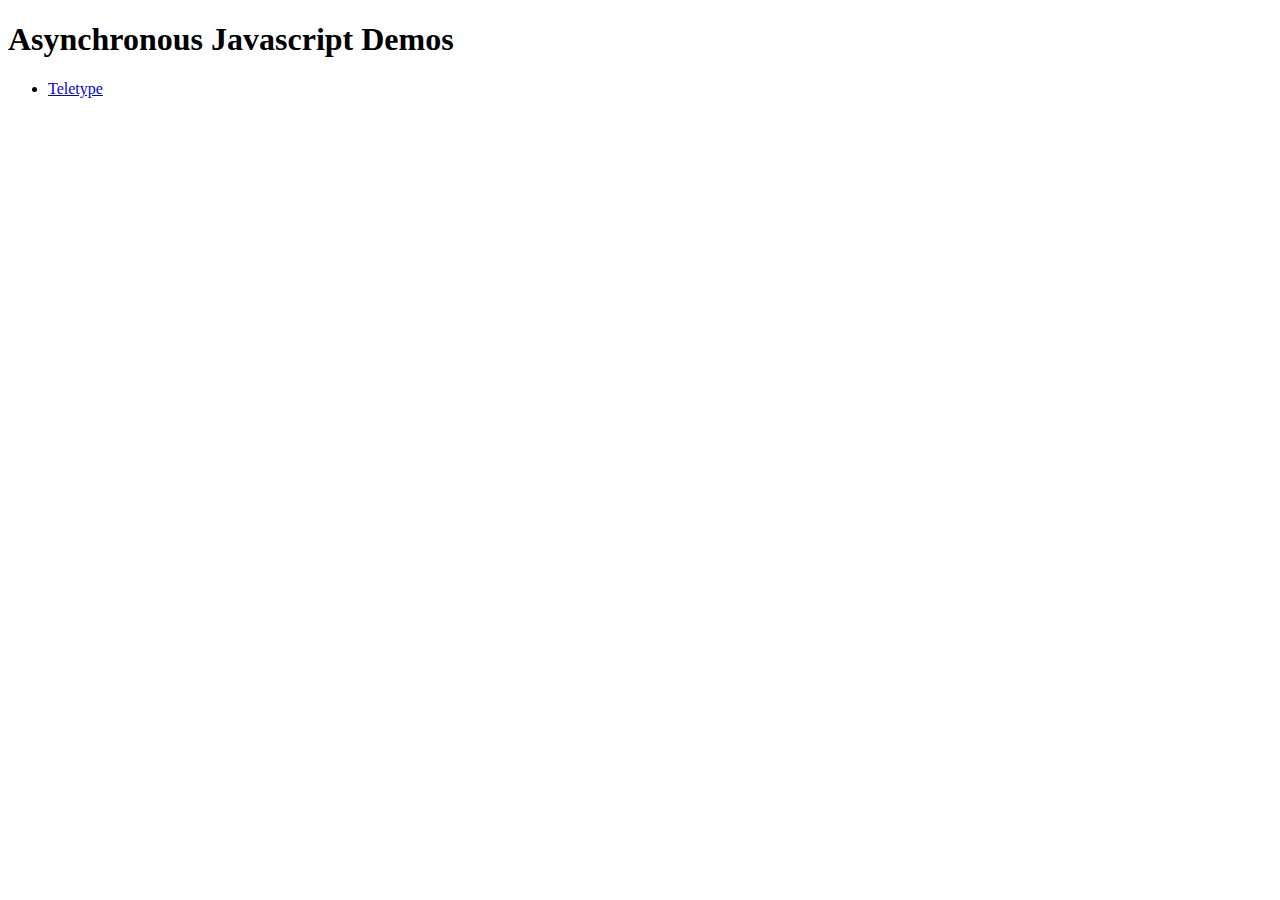
<file: JSDemo01/index.html>
﻿<!DOCTYPE html>
<html>
<head>
    <title></title>
	<meta charset="utf-8" />
</head>
<body>
<h1>Asynchronous Javascript Demos</h1>
<ul>
    <li><a href="teletype.html">Teletype</a></li>
</ul>
</body>
</html>
</file>
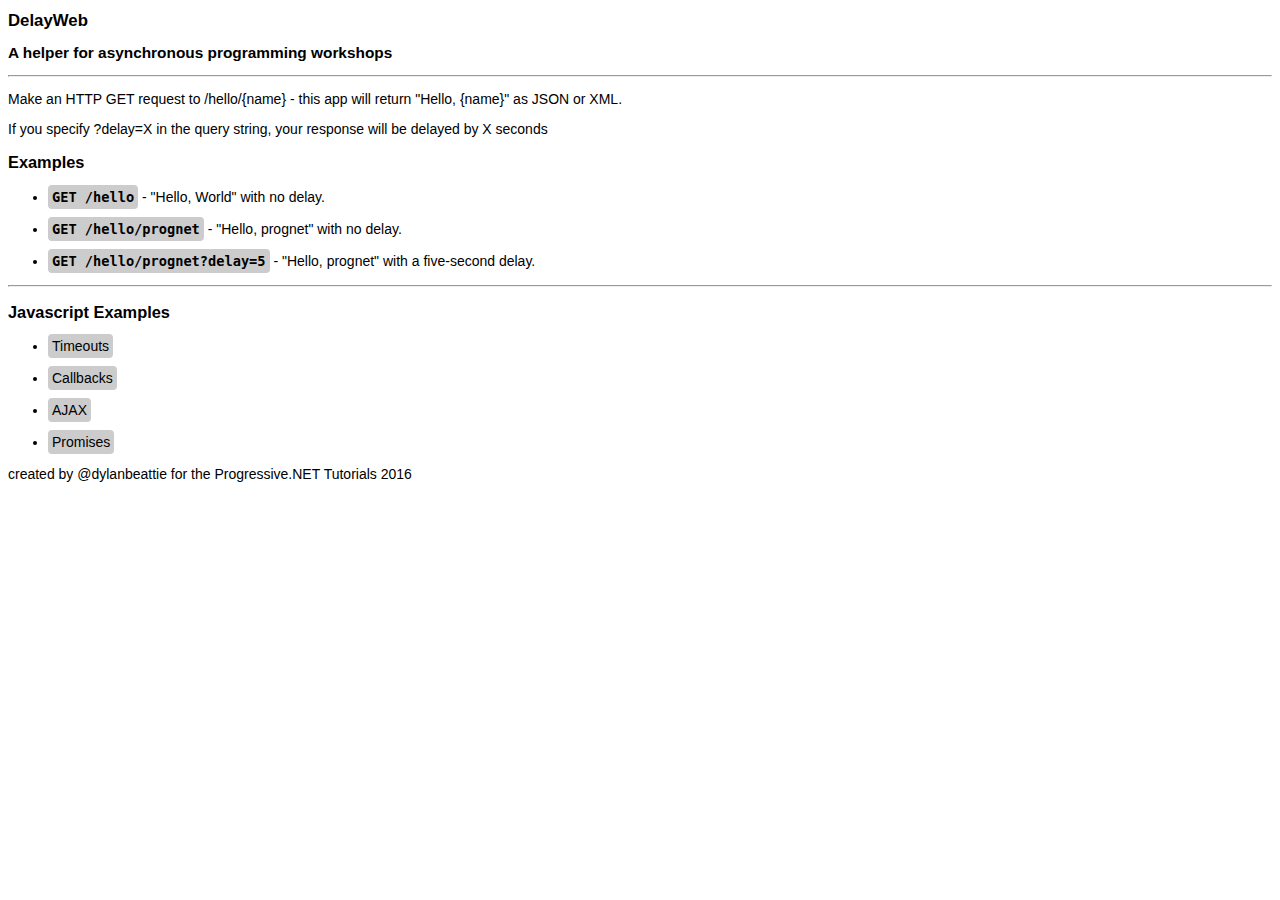
<file: DelayWeb/Views/index.html>
﻿<!DOCTYPE html>
<html>
<head>
    <title>DelayWeb: Async Programming Demo</title>
    <meta charset="utf-8" />
    <style>
        html {
            font-family: Arial;
            font-size: 0.875em;
        }

        h1 {
            font-size: 120%;
        }

        h2 {
            font-size: 110%;
        }

        code {
            font-weight: bold;
            font-size: 120%;
        }

        li {
            margin-bottom: 16px;
        }

        a {
            text-decoration: none;
            border: 0;
            background-color: #ccc;
            padding: 4px;
            border-radius: 4px;
            color: #000;
        }

            a:hover {
                background-color: #eee;
            }
    </style>
</head>
<body>
    <h1>DelayWeb</h1>
    <h2>A helper for asynchronous programming workshops</h2>
    <hr />
    <p>Make an HTTP GET request to /hello/{name} - this app will return "Hello, {name}" as JSON or XML.</p>
    <p>If you specify ?delay=X in the query string, your response will be delayed by X seconds</p>
    <h3>Examples</h3>
    <ul>
        <li><a href="/hello"><code>GET /hello</code></a> - "Hello, World" with no delay.</li>
        <li><a href="/hello/prognet"><code>GET /hello/prognet</code></a> - "Hello, prognet" with no delay.</li>
        <li><a href="/hello/prognet?delay=5"><code>GET /hello/prognet?delay=5</code></a> - "Hello, prognet" with a five-second delay.</li>
    </ul>
    <hr />
    <h3>Javascript Examples</h3>
    <ul>
        <li><a href="/Content/teletype.html">Timeouts</a></li>
        <li><a href="/Content/callback_chains.html">Callbacks</a></li>
        <li><a href="/Content/ajax.html">AJAX</a></li>
        <li><a href="/Content/promises.html">Promises</a></li>
    </ul>
    <footer>
        created by @dylanbeattie for the Progressive.NET Tutorials 2016
    </footer>
</body>
</html>
</file>
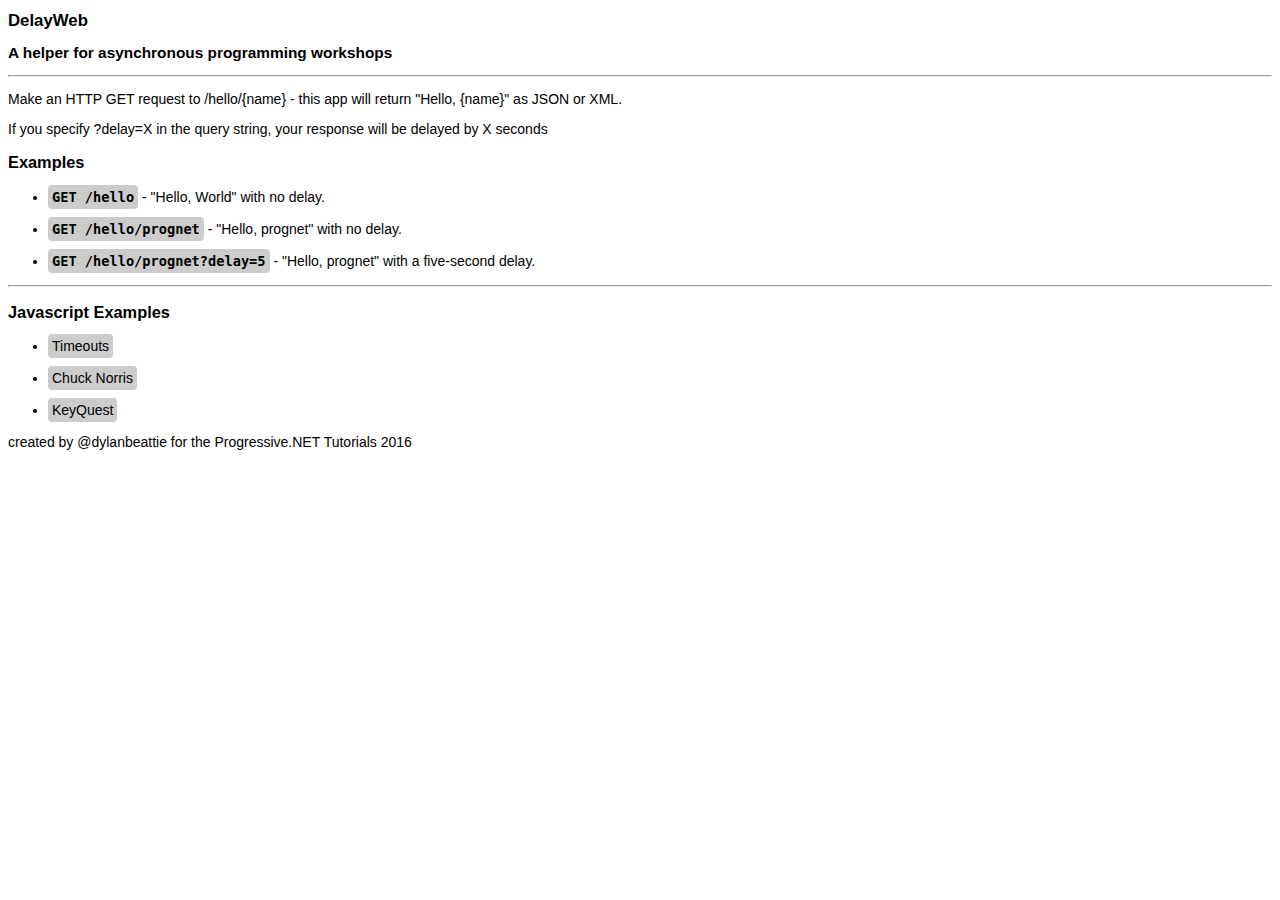
<file: KeyQuest/Views/index.html>
﻿<!DOCTYPE html>
<html>
<head>
    <title>DelayWeb: Async Programming Demo</title>
    <meta charset="utf-8" />
    <style>
        html {
            font-family: Arial;
            font-size: 0.875em;
        }

        h1 {
            font-size: 120%;
        }

        h2 {
            font-size: 110%;
        }

        code {
            font-weight: bold;
            font-size: 120%;
        }

        li {
            margin-bottom: 16px;
        }

        a {
            text-decoration: none;
            border: 0;
            background-color: #ccc;
            padding: 4px;
            border-radius: 4px;
            color: #000;
        }

            a:hover {
                background-color: #eee;
            }
    </style>
</head>
<body>
    <h1>DelayWeb</h1>
    <h2>A helper for asynchronous programming workshops</h2>
    <hr />
    <p>Make an HTTP GET request to /hello/{name} - this app will return "Hello, {name}" as JSON or XML.</p>
    <p>If you specify ?delay=X in the query string, your response will be delayed by X seconds</p>
    <h3>Examples</h3>
    <ul>
        <li><a href="/hello"><code>GET /hello</code></a> - "Hello, World" with no delay.</li>
        <li><a href="/hello/prognet"><code>GET /hello/prognet</code></a> - "Hello, prognet" with no delay.</li>
        <li><a href="/hello/prognet?delay=5"><code>GET /hello/prognet?delay=5</code></a> - "Hello, prognet" with a five-second delay.</li>
    </ul>
    <hr />
    <h3>Javascript Examples</h3>
    <ul>
        <li><a href="/Content/teletype.html">Timeouts</a></li>
        <li><a href="/Content/norris.html">Chuck Norris</a></li>
        <li><a href="/Content/KeyQuest.html">KeyQuest</a></li>
    </ul>
    <footer>
        created by @dylanbeattie for the Progressive.NET Tutorials 2016
    </footer>
</body>
</html>
</file>
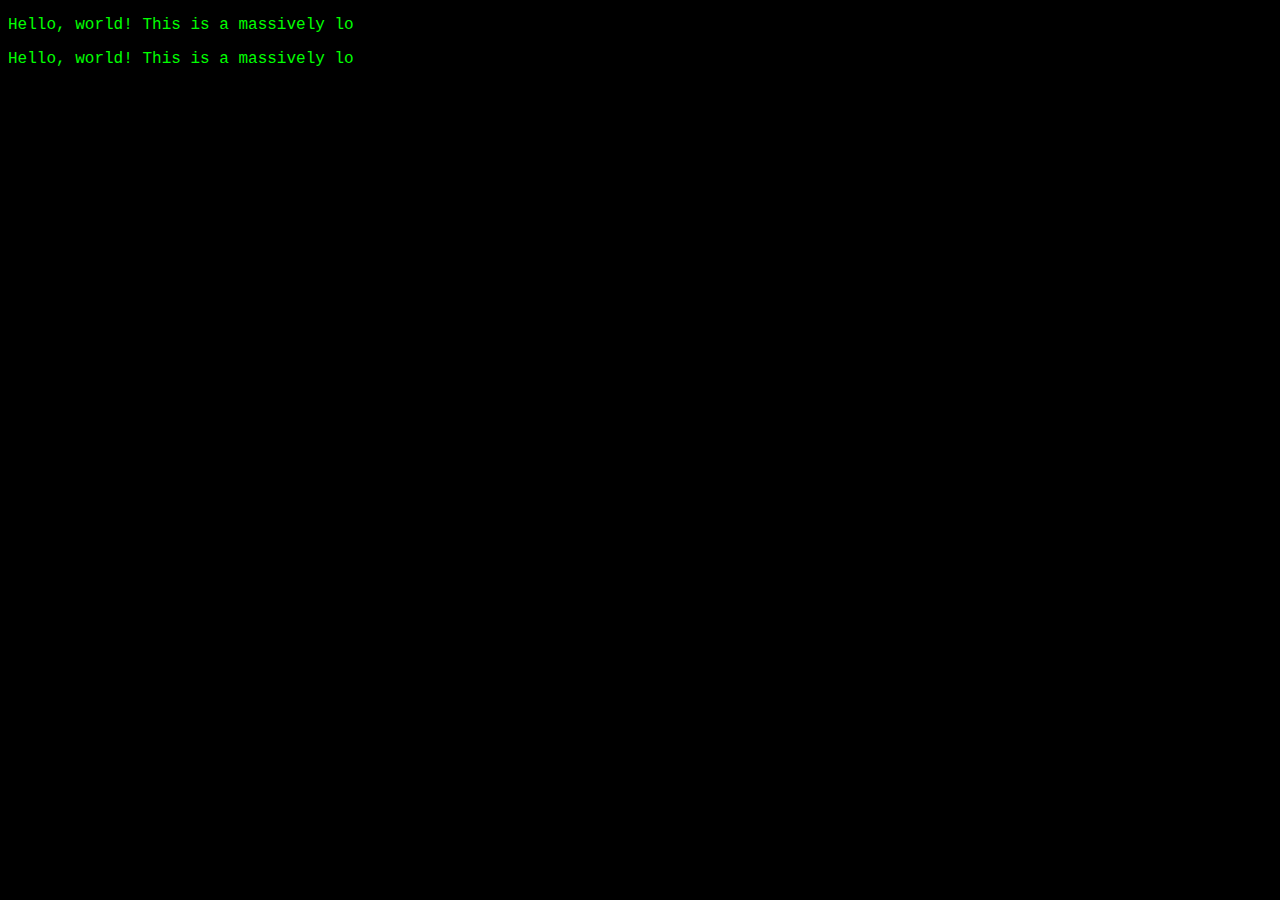
<file: JSDemo01/teletype.html>
﻿<!DOCTYPE html>
<html>
<head>
    <title></title>
    <meta charset="utf-8" />
    <script type="text/javascript">

        function teletype(elementId, message) {
            if (message.length > 0) {
                document.getElementById(elementId).innerHTML += message[0];
                window.setTimeout(function() {
                    teletype(elementId, message.substring(1));
                }, 20);
            } else {
                alert("Done!");
            }
        }
    </script>
    <style>
        html {
            color: #0f0;
            background-color: #000;
            font-family: Consolas, courier, monospaced;
        }
    </style>
</head>
<body>
    <p id="p1"></p>
    <p id="p2"></p>
    <script>
        teletype("p1", "Hello, world! This is a massively long string of text being output by the first of our async functions.");
        teletype("p2", "Hello, world! This is a massively long string of text being output by the first of our async functions.");
    </script>
</body>
</html>
</file>
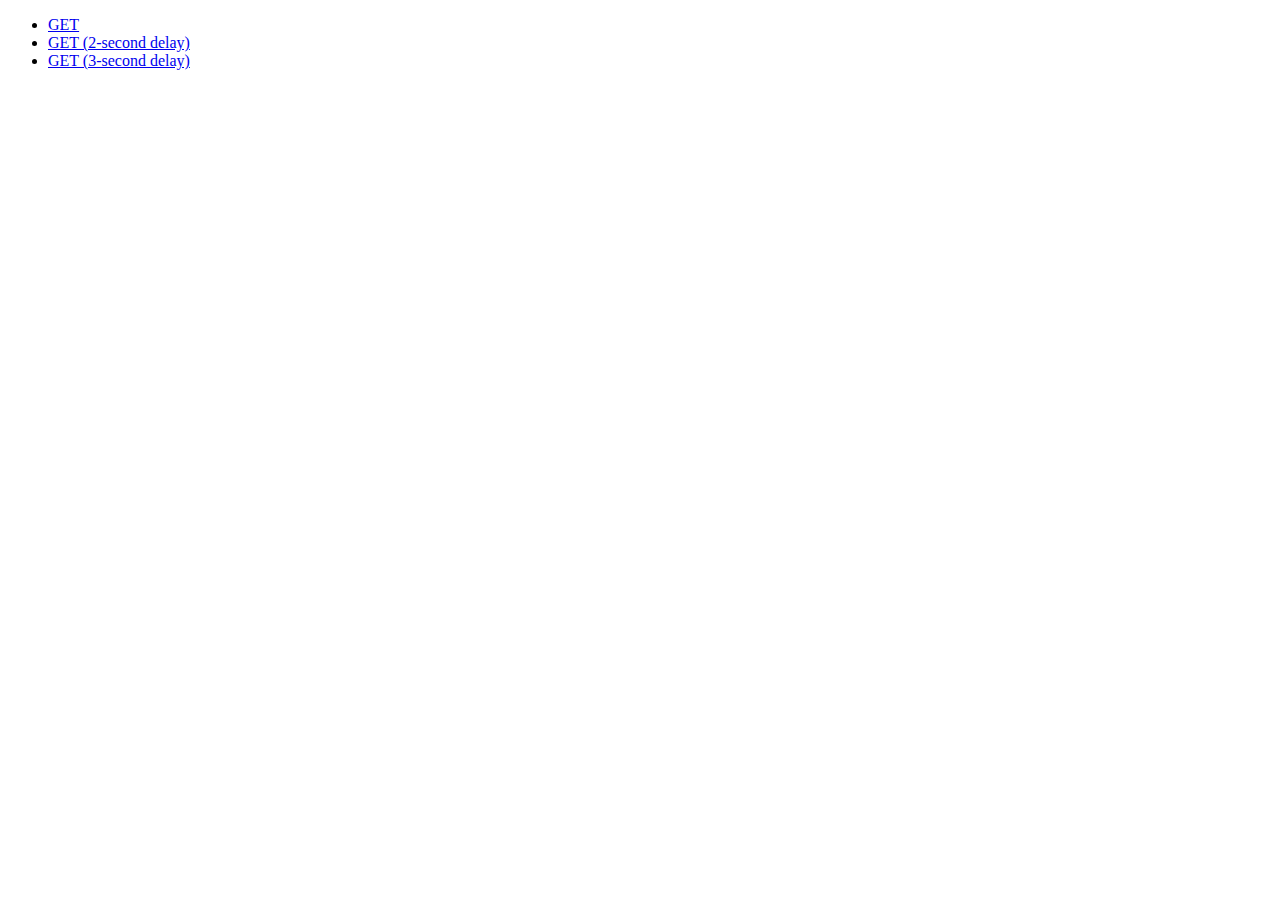
<file: DelayWeb/Content/ajax.html>
﻿<!DOCTYPE html>
<html>
<head>
    <title></title>
    <meta charset="utf-8" />
    <script>
        function get(url) {
            var req = new XMLHttpRequest();
            req.open('GET', url, false);
            req.onload = function () {
                // This is called even on 404 etc
                // so check the status
                if (req.status == 200) {
                    // Resolve the promise with the response text
                    alert(req.response);
                }
                else {
                    // Otherwise reject with the status text
                    // which will hopefully be a meaningful error
                    alert("Error: " + req.statusText);
                }
            };

            // Handle network errors
            req.onerror = function () {
                alert("error!");
            };

            // Make the request
            req.send();
        }
    </script>
</head>

<body>
    <ul>
        <li>
            <a href="javascript:get('/hello/javascript')">GET</a>
        </li>
        <li>
            <a href="javascript:get('/hello/javascript?delay=2')">GET (2-second delay)</a>
        </li>
        <li>
            <a href="javascript:get('/hello/javascript?delay=3')">GET (3-second delay)</a>
        </li>
    </ul>
</body>
</html>
</file>
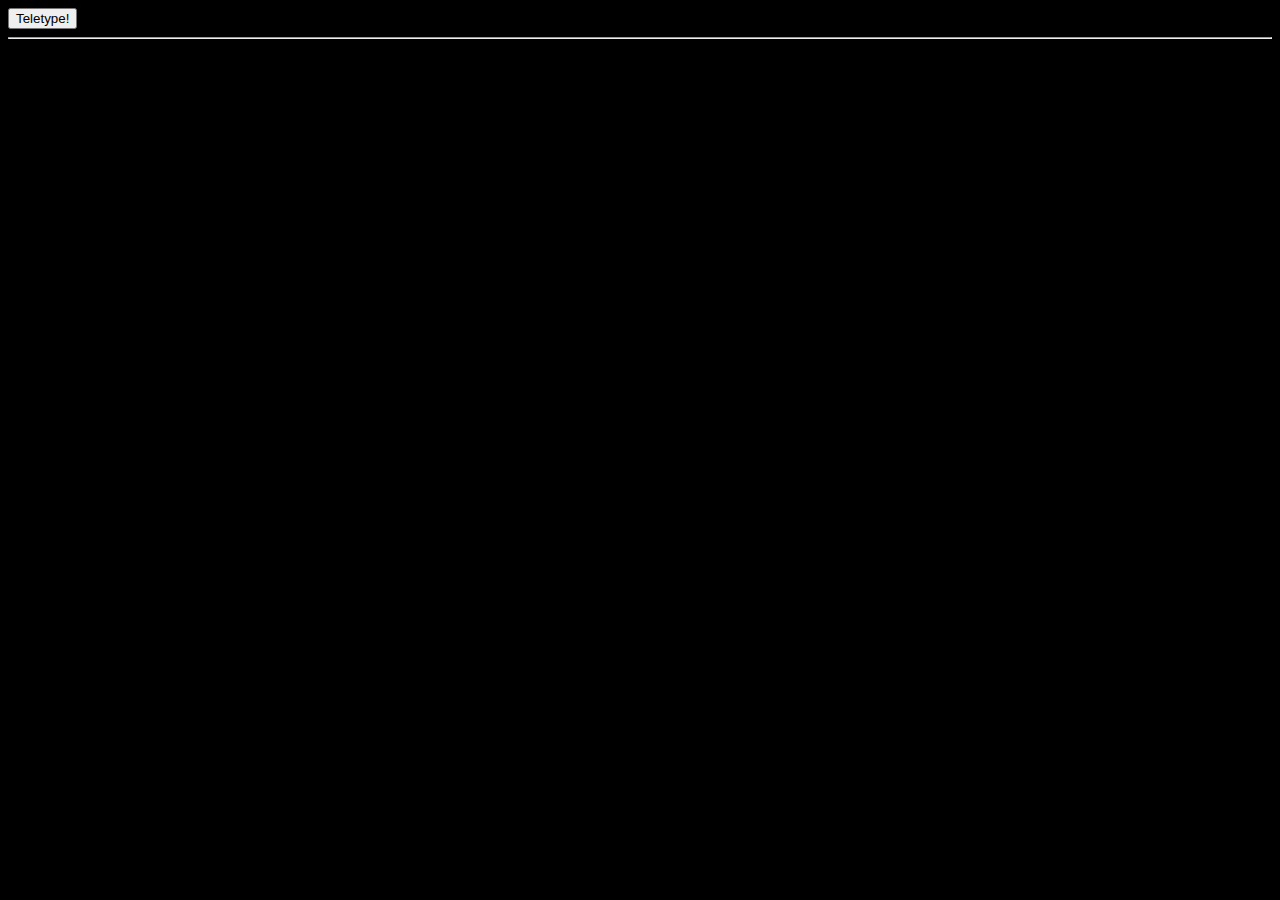
<file: DelayWeb/Content/callback_chains.html>
﻿<!DOCTYPE html>
<html>
<head>
    <title></title>
    <meta charset="utf-8" />
    <script type="text/javascript">

        function runCallbacks() {
            var interval = 100;
            teletype("Hey, I just met you,", interval, function () {
                teletype("And this is crazy,", interval, function () {
                    teletype("But here's my number,", interval, function () {
                        teletype("So call me, maybe!", interval, function () {
                            alert('Done!');
                        })
                    })
                })
            });
            return (false);
        };

        function teletype(message, interval, callback, element) {
            if (!element) {
                element = document.createElement('p');
                document.body.appendChild(element);
            };
            if (message.length > 0) {
                element.innerHTML += message[0];
                window.setTimeout(function () {
                    teletype(message.substring(1), interval, callback, element);
                }, interval);
            } else {
                callback();
            }
        }
    </script>
    <style>
        html {
            color: #0f0;
            background-color: #000;
            font-family: Consolas, courier, monospaced;
        }

        p#output {
            font-size: 150%;
        }
    </style>
</head>
<body>
    <form action="#" id="teletype-form">
        <input type="submit" value="Teletype!" onclick="return (runCallbacks());" />
    </form>
    <hr />
</body>
</html>
</file>
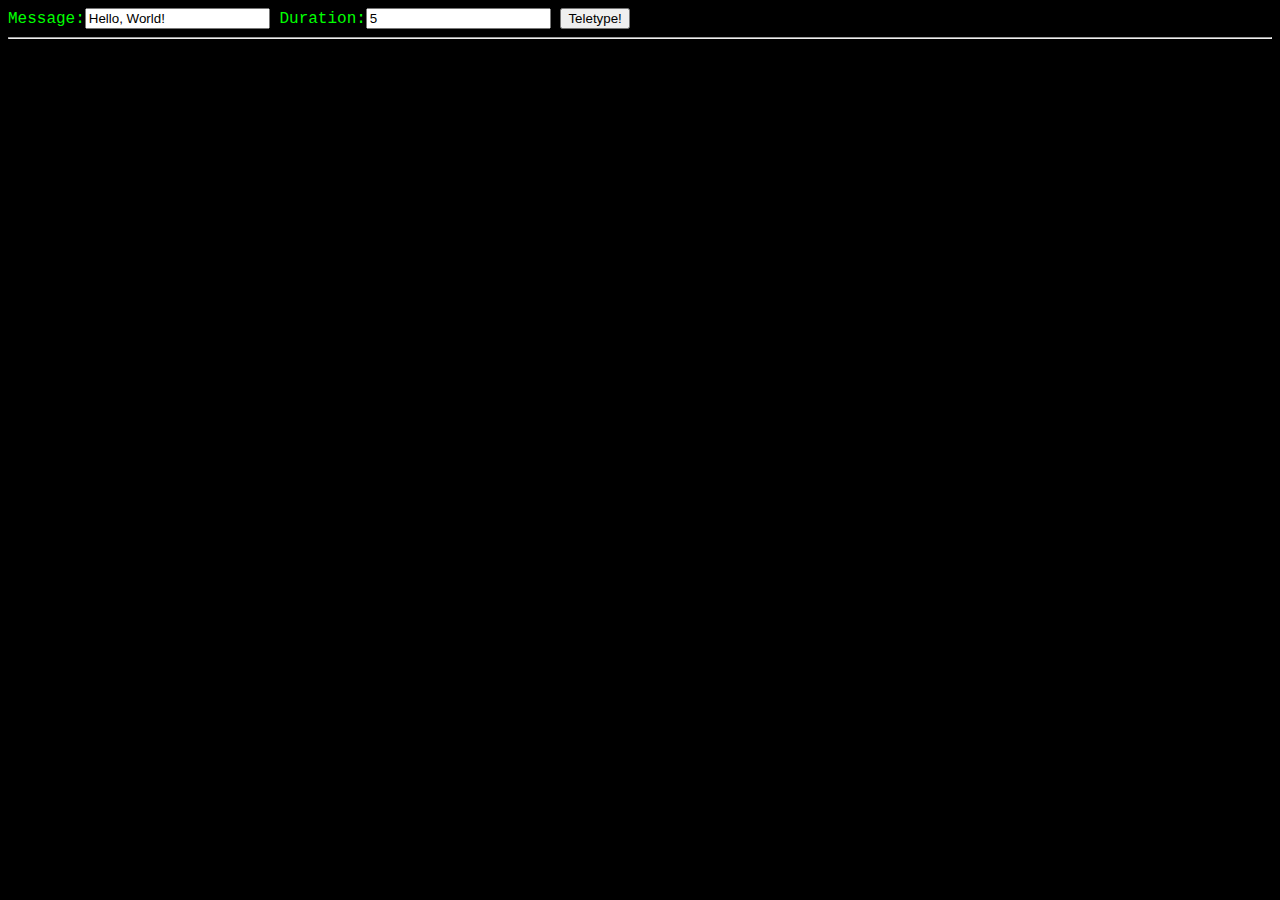
<file: DelayWeb/Content/teletype.html>
﻿<!DOCTYPE html>
<html>
<head>
    <title></title>
    <meta charset="utf-8" />
    <script type="text/javascript">

        function doTeletype(submitButton) {
            var form = submitButton.form;
            var message = form["message"].value;
            var duration = form["duration"].value;
            var interval = (duration * 1000) / message.length;
            teletype(message, interval);
            return (false);
        };

        function teletype(message, interval, element) {
            if (!element) {
                element = document.createElement('p');
                document.body.appendChild(element);
            };
            if (message.length > 0) {
                element.innerHTML += message[0];
                window.setTimeout(function () {
                    teletype(message.substring(1), interval, element);
                }, interval);
            } else {
                window.setTimeout(function () { alert("Done!"); }, interval);
            }
        }
    </script>
    <style>
        html {
            color: #0f0;
            background-color: #000;
            font-family: Consolas, courier, monospaced;
        }

        p#output {
            font-size: 150%;
        }
    </style>
</head>
<body>
    <form action="#" id="teletype-form">
        <label for="message-input">Message:</label><input type="text" name="message" id="message-input" value="Hello, World!" placeholder="message" />
        <label for="duration-input">Duration:</label><input type="text" name="duration" id="duration-input" value="5" />
        <input type="submit" value="Teletype!" onclick="return (doTeletype(this));" />
    </form>
    <hr />
    <p id="output"></p>
</body>
</html>
</file>
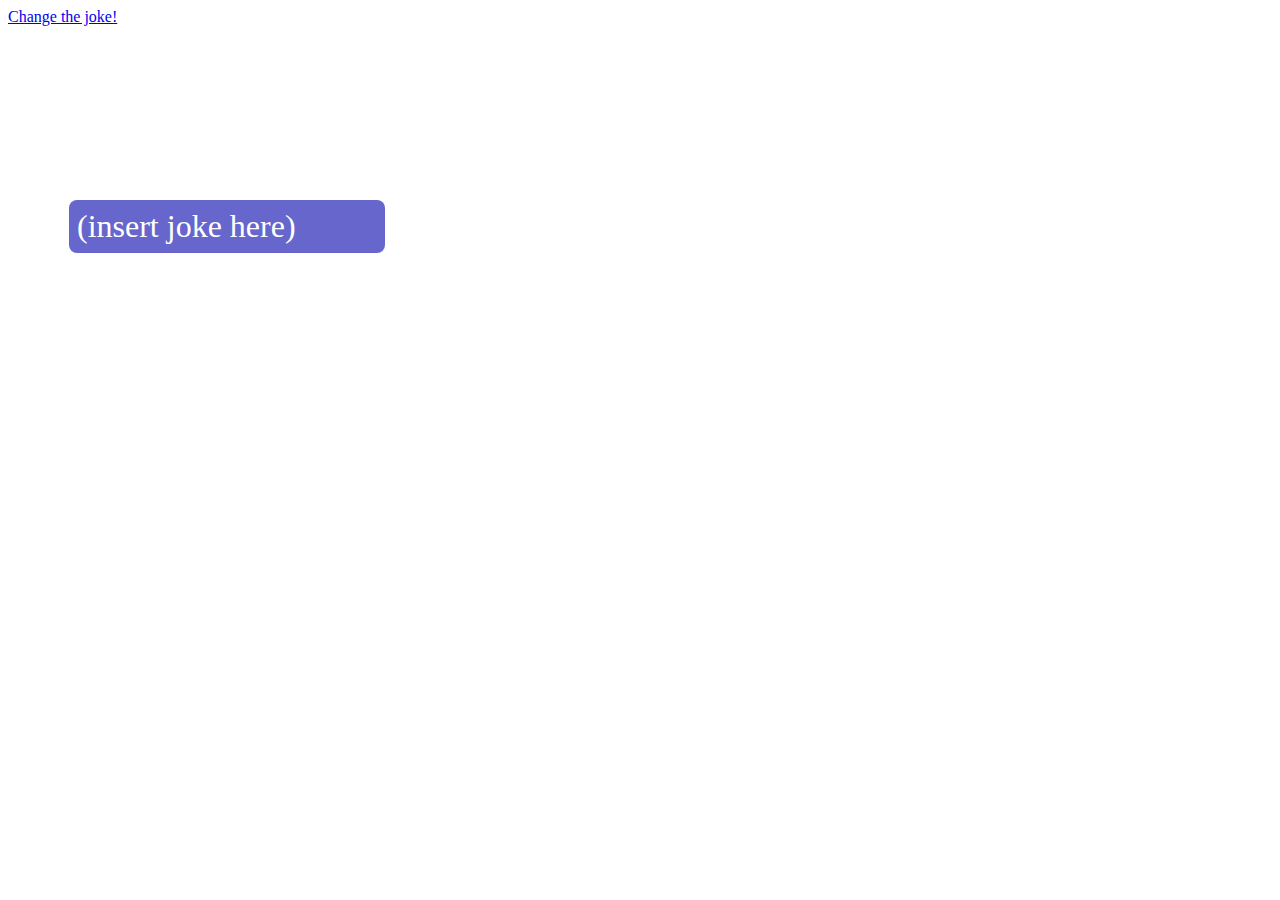
<file: KeyQuest/Content/norris.html>
﻿<!DOCTYPE html>
<html>
<head>
    <title></title>
    <meta charset="utf-8" />
    <script>
        function changeJoke() {
            var req = new XMLHttpRequest();
            req.open('GET', "/chuck");
            req.onload = function () {
                // This is called even on 404 etc
                // so check the status
                if (req.status == 200) {
                    // Resolve the promise with the response text
                    var data = JSON.parse(req.response);
                    document.getElementById("the-joke").innerHTML = data.value.joke;
                } else {
                    // Otherwise reject with the status text
                    // which will hopefully be a meaningful error
                    alert("Error: " + req.statusText);
                }
            };

            // Handle network errors
            req.onerror = function () {
                alert("error!");
            };

            // Make the request
            req.send();
        }

        var x = 0;
        var speed = 1;
        function animate() {
            if (x < 0 || x > 800) speed = -1 * speed;

            x += speed;
            document.getElementById("the-joke").style.left = x + "px";
        }

        window.setInterval(animate, 10);
    </script>
    <style>
        div#the-joke {
            position: absolute;
            top: 200px;
            background-color: #66c;
            color: #fff;
            padding: 8px;
            font-size: 200%;
            border-radius: 8px;
            width: 300px;
        }
    </style>
</head>

<body>
    <a href="javascript:changeJoke()">Change the joke!</a>
    <div id="the-joke">(insert joke here)</div>

</body>
</html>
</file>
